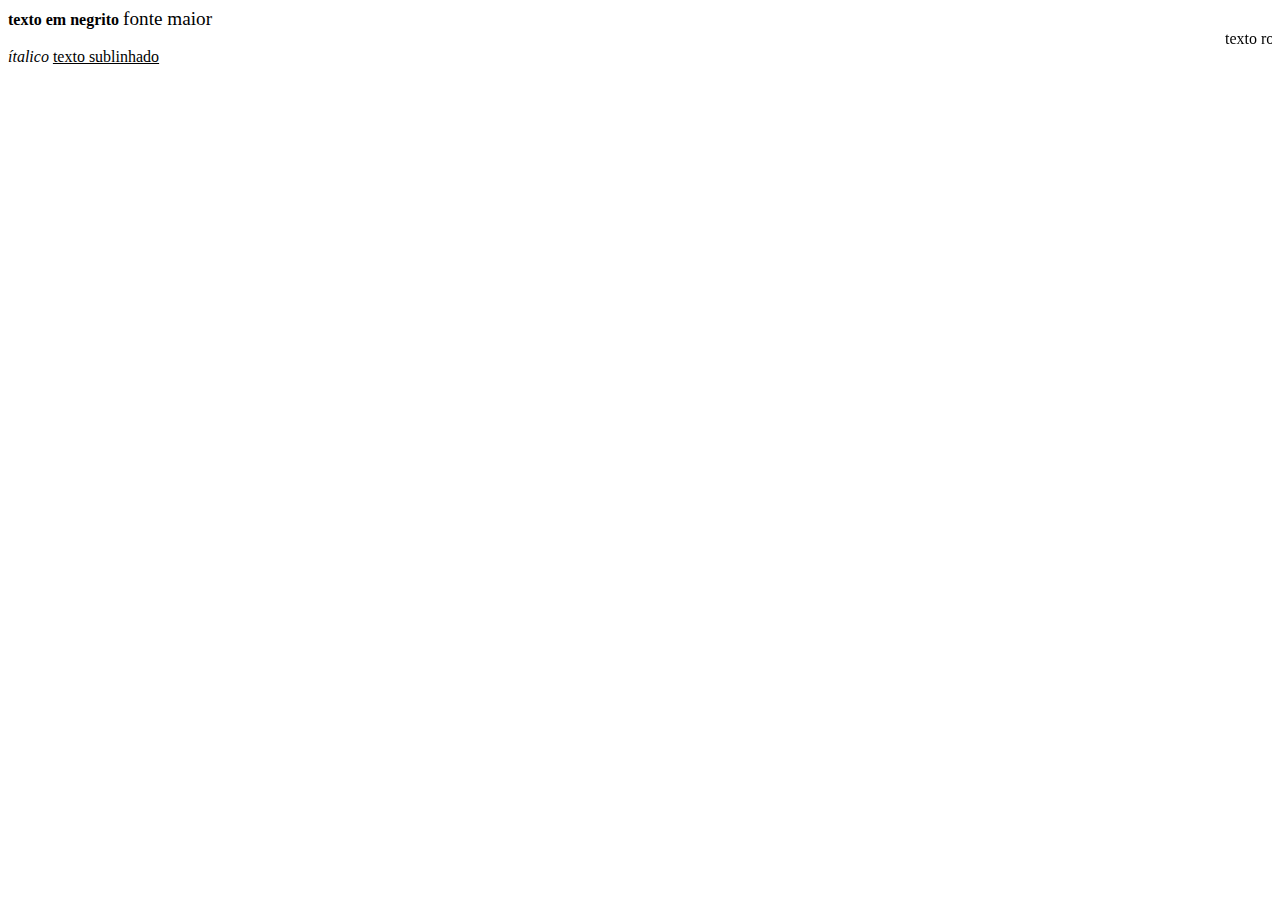
<file: jfhghgg.html>
<html>
    <head>
    <meta charset='utf-8'
    </head>
<body>
<!--muda cor fundo-->
<b>texto em negrito</b>
<big>fonte maior</big>
<marquee>texto rolando</marquee>
<I>ítalico</I>
<U>texto sublinhado</U>
</body>
</html>
</file>
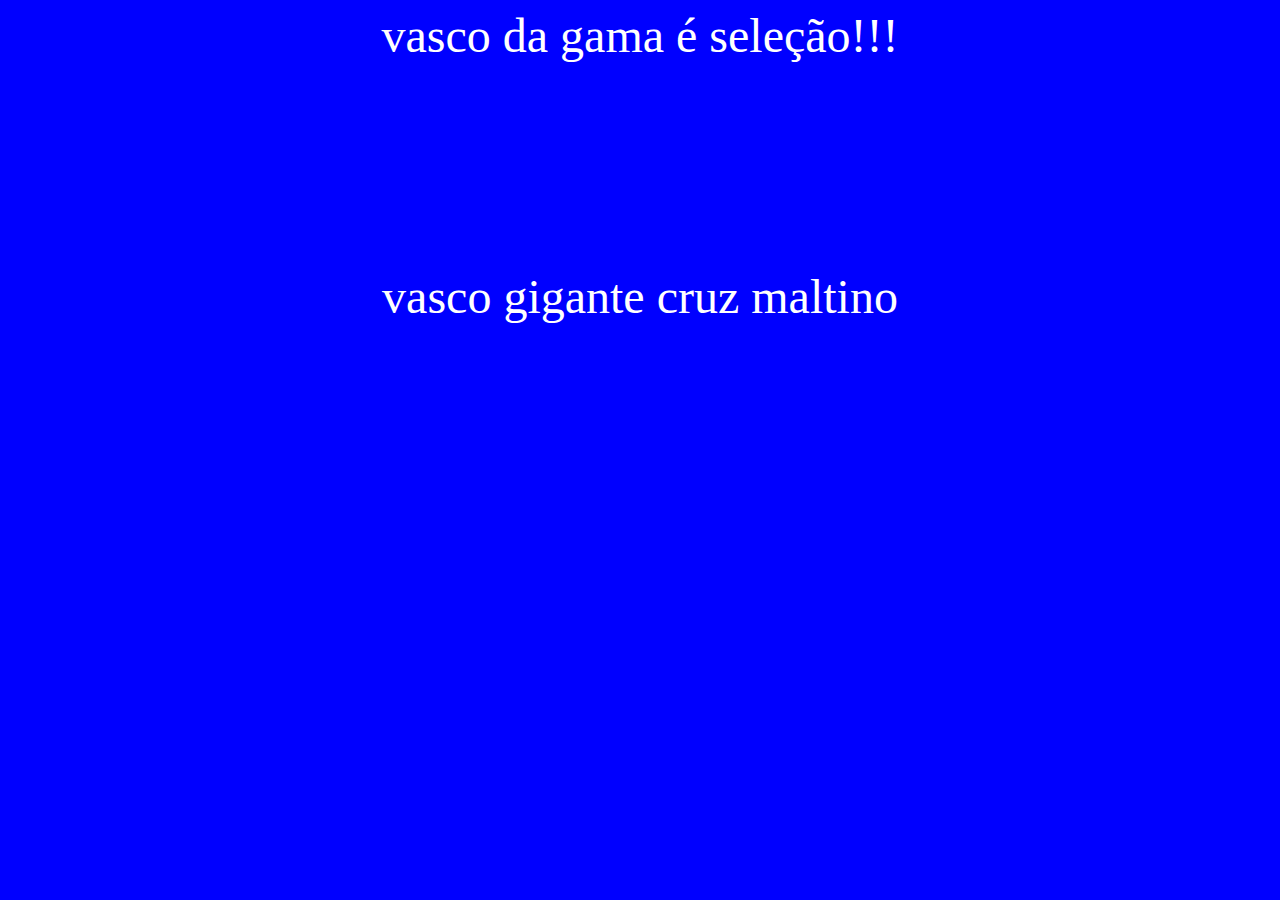
<file: vasco.html>
<html>
<head>
<title>vasco maior da terra!</title>
</head>
<body bgcolor=blue>
<font color='white' size='20' face='Likhan'>
 <p align=center>vasco da gama é seleção!!!</p>
                                            <br>
                                             <br>
<P align=center>vasco gigante cruz maltino</p>
</font>
</body>
</html>
</file>
